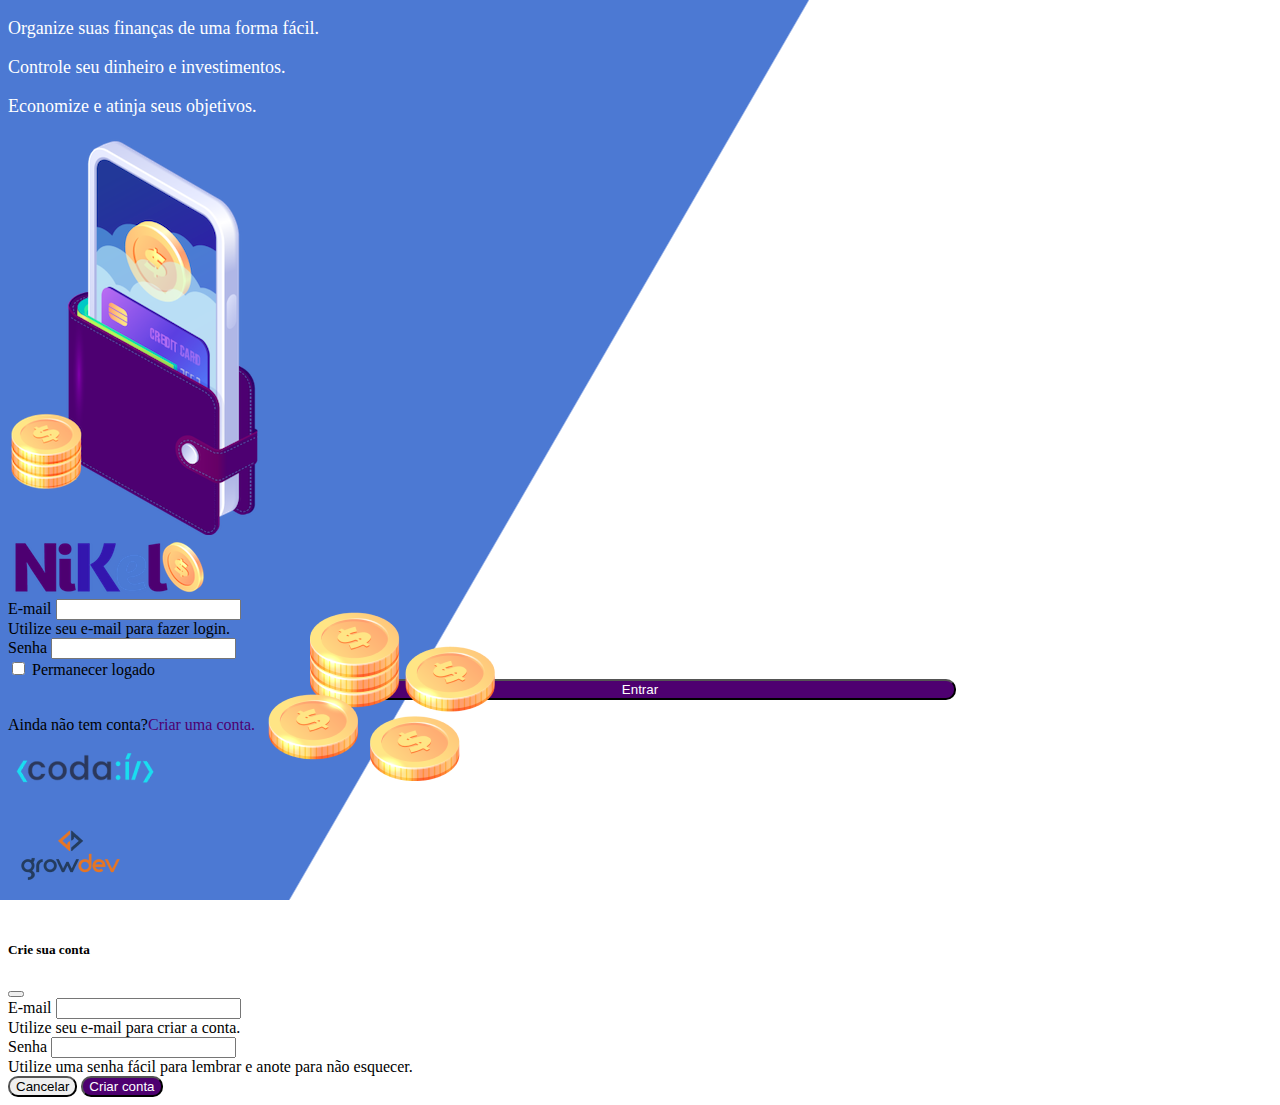
<file: public/index.html>
<!DOCTYPE html>
<html lang="pt">
<head>
    <meta charset="UTF-8">
    <meta http-equiv="X-UA-Compatible" content="IE=edge">
    <meta name="viewport" content="width=device-width, initial-scale=1.0">
    <title>Nikel</title>
    <link href="https://cdn.jsdelivr.net/npm/bootstrap@5.1.3/dist/css/bootstrap.min.css" rel="stylesheet" integrity="sha384-1BmE4kWBq78iYhFldvKuhfTAU6auU8tT94WrHftjDbrCEXSU1oBoqyl2QvZ6jIW3" crossorigin="anonymous">
    <link rel="stylesheet" href="./css/style.css">
</head>
<body id="login">
    <main>
        <div class="container">
            <div class="row vh-100">
                <div class="col d-flex justify-content-center my-5 flex-column">
                    <div class="text-login">
                        <p>Organize suas finanças de uma forma fácil.</p>
                        <p>Controle seu dinheiro e investimentos.</p>
                        <p>Economize e atinja seus objetivos.</p>
                    </div>
                    <div class="text-center">
                        <img src="./assets/images/pocket.png" alt="image pocket" class="img-fluid">
                         <img src="./assets/images/coins.png" alt="image coins"  class="img-fluid d-none d-md-inline coins">
                    </div> 

                </div>
                <div class="col d-flex justify-content-center my-5 flex-column">
                    <div class="container">
                        <div class="row">
                            <div class="col">
                                <div class="text-center mb-3">
                                    <img src="./assets/images/nikel-logo.png" alt="logo nikel" class="img-fluid">
                                </div>
                            </div>
                        </div>
                        <div class="row">
                            <div class="col">
                                <form id="login-form">
                                    <div class="mb-3">
                                      <label for="ema" class="form-label">E-mail</label>
                                      <input type="email-input" class="form-control" id="email-input" aria-describedby="emailHelp">
                                      <div id="emailHelp" class="form-text">Utilize seu e-mail para fazer login.</div>
                                    </div>
                                    <div class="mb-3">
                                      <label for="password-input" class="form-label">Senha</label>
                                      <input type="password" class="form-control" id="password-input">
                                      
                                    </div>
                                    <div class="mb-3 form-check">
                                      <input type="checkbox" class="form-check-input" id="session-check">
                                      <label class="form-check-label" for="session-check">Permanecer logado</label>
                                    </div>
                                    <button type="submit" class="btn button-login">Entrar</button>
                                  </form>
                            </div>
                        </div>
                        <div class="row">
                            <div class="col">
                                <p id="link-conta" class="text-center mt-2 form-text" data-bs-toggle="modal" data-bs-target="#register-modal">Ainda não tem conta?<spam class="link-default">Criar uma conta.</spam> </p>

                            </div>
                        </div>
                        <div class="row">
                             <div class="col">  
                                <div class="text-center mt-5">
                                    <img src="./assets/images/codai-logo.png" alt="" srcset="">
                                </div>
                             </div>
                        </div>
                        <div class="row">
                            <div class="col">  
                               <div class="text-center">
                                   <img src="./assets/images/growdev-logo.png" alt="" srcset="">
                               </div>
                            </div>
                       </div>
                        
                    </div>
                </div>
            </div>
        </div>
        
  
  <!-- Modal -->
  <div class="modal fade" id="register-modal" tabindex="-1" aria-labelledby="exampleModalLabel" aria-hidden="true">
    <div class="modal-dialog">
      <div class="modal-content">
        <div class="modal-header">
          <h5 class="modal-title" id="exampleModalLabel">Crie sua conta</h5>
          <button type="button" class="btn-close" data-bs-dismiss="modal" aria-label="Close"></button>
        </div>
        <form id="create-form">
            <div class="modal-body">
            
                <div class="mb-3">
                  <label for="email-create-input" class="form-label">E-mail</label>
                  <input type="email" class="form-control" id="email-create-input" aria-describedby="emailHelp" required>
                  <div id="emailHelp" class="form-text">Utilize seu e-mail para criar a conta.</div>
                </div>
                <div class="mb-3">
                  <label for="password-create-input" class="form-label">Senha</label>
                  <input type="password" class="form-control" id="password-create-input" required>
                  <div id="emailHelp" class="form-text">Utilize uma senha fácil para lembrar e anote para não esquecer.</div>
                </div>
                </div>
            
                <div class="modal-footer">
                <button type="button" class="btn btn-secondary button-cancel" data-bs-dismiss="modal">Cancelar</button>
                <button type="submit" class="btn button-default">Criar conta</button>
                </div>
    
            </div>
        </form>
    </div>
  </div>
    </main>
    <script src="https://cdn.jsdelivr.net/npm/bootstrap@5.1.3/dist/js/bootstrap.bundle.min.js" integrity="sha384-ka7Sk0Gln4gmtz2MlQnikT1wXgYsOg+OMhuP+IlRH9sENBO0LRn5q+8nbTov4+1p" crossorigin="anonymous"></script>
    <script src="./js/index.js"></script>
    </body>
</html>
</file>
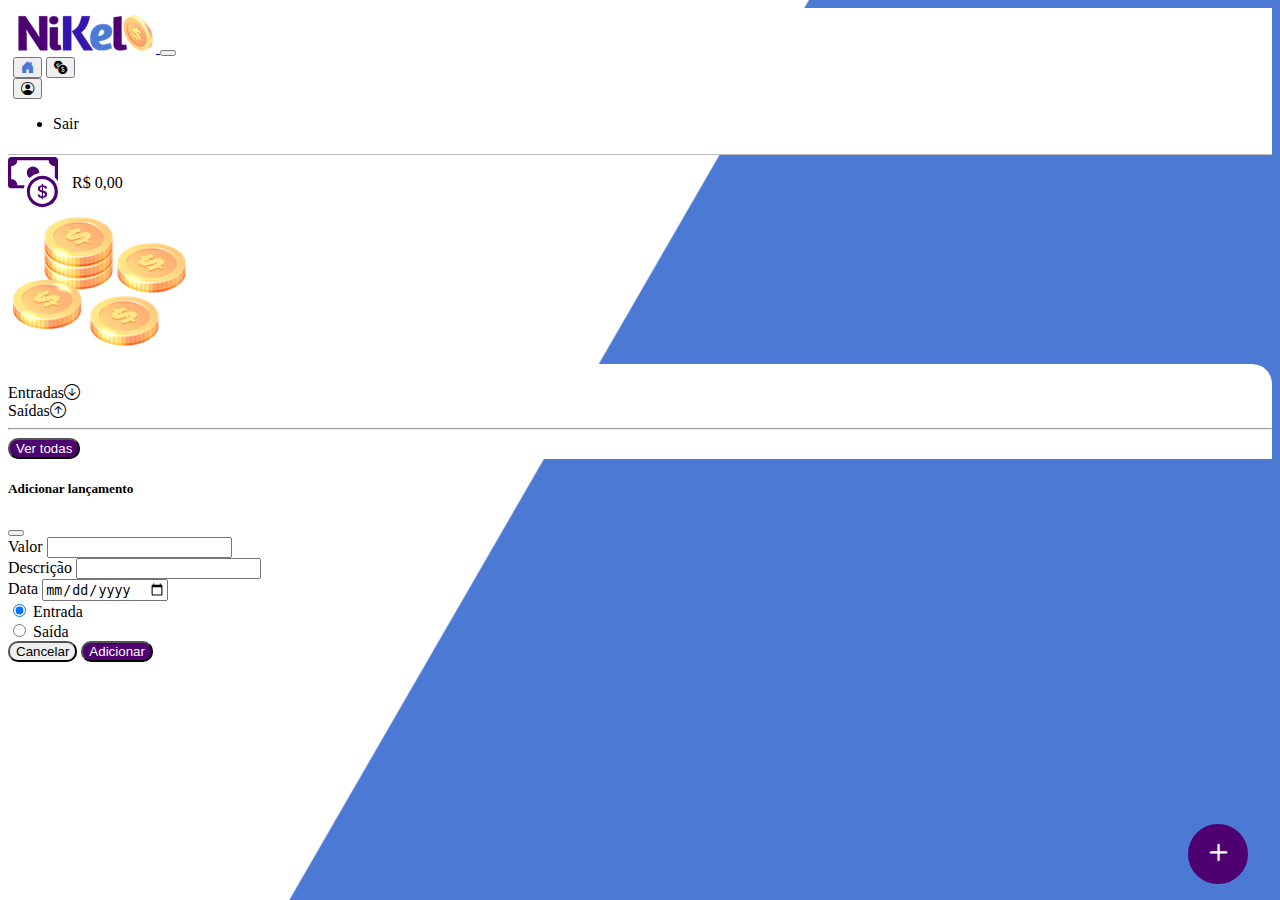
<file: public/home.html>
<!DOCTYPE html>
<html lang="pt">

<head>
  <meta charset="UTF-8">
  <meta http-equiv="X-UA-Compatible" content="IE=edge">
  <meta name="viewport" content="width=device-width, initial-scale=1.0">
  <title>Nikel-Home</title>
  <link href="https://cdn.jsdelivr.net/npm/bootstrap@5.1.3/dist/css/bootstrap.min.css" rel="stylesheet"
    integrity="sha384-1BmE4kWBq78iYhFldvKuhfTAU6auU8tT94WrHftjDbrCEXSU1oBoqyl2QvZ6jIW3" crossorigin="anonymous">
  <link rel="stylesheet" href="https://cdn.jsdelivr.net/npm/bootstrap-icons@1.10.4/font/bootstrap-icons.css">
  <link rel="stylesheet" href="./css/style.css">
</head>

<body id="app">
  <header>
    <nav class="navbar navbar-expand navbar-light bg-white">
      <div class="container-fluid">
        <a class="navbar-brand" href="#">
          <img src="./assets/images/nikel-small-logo.png" alt="logo nikel" class="img-fluid" srcset="">
        </a>
        <button class="navbar-toggler" type="button" data-bs-toggle="collapse" data-bs-target="#navbarSupportedContent"
          aria-controls="navbarSupportedContent" aria-expanded="false" aria-label="Toggle navigation">
          <span class="navbar-toggler-icon"></span>
        </button>
        <div class="collapse navbar-collapse justify-content-end" id="navbarSupportedContent">
          <div class="d-flex menu">
            <a href="home.html"><button class="btn" type="button"><i
                  class="bi bi-house-door-fill fs-4 color-secondary"></i></button></a>
            <a href="transaction.html"><button class="btn" type="button"><i class="bi bi-currency-exchange fs-4"></i>
              </button></a>
            <div class="dropdown">
              <button class="btn" type="button" id="dropdownMenuButton1" data-bs-toggle="dropdown"
                aria-expanded="false">
                <i class="bi bi-person-circle fs-4"></i>
              </button>
              <ul class="dropdown-menu logout" aria-labelledby="dropdownMenuButton1">
                <li>
                  <buttom class="dropdown-item" id="button-logout">Sair</buttom>
                </li>

              </ul>
            </div>
          </div>
        </div>
      </div>
    </nav>
  </header>
  <main>
    <div class="container lg">
      <div class="row">
        <div class="col d-flex mt-4 justify-content-start align-items-center">
          <i class="bi bi-cash-coin color-primary icon-detail"></i>
          <span class="fs-2" id="total">R$ 0,00</span>

        </div>
        <div class="col d-flex mt-4 justify-content-end">
          <div class="text-center">
            <img src="./assets/images/coins-small.png" alt="image coins" srcset="">
          </div>

        </div>
      </div>
      <div class="row">
        <div class="col-12 info shadow-lg">
          <div class="container">
            <div class="row">
              <div class="col-6">
                <span class="fs-4">Entradas<i class="bi bi-arrow-down-circle fs-2 align-middle"></i></span>

              </div>
              <div class="col">
                <span class="fs-4">Saídas<i class="bi bi-arrow-up-circle fs-2 align-middle"></i></span>
              </div>
              <div class="col-12 my-2">
                <hr>
              </div>
            </div>
            <div class="row">
              <div class="col-6">
                <div class="container p-0" id="cash-in-list">



                </div>
              </div>

              <div class="col-6">
                <div class="container p-0" id="cash-out-list">


                </div>
              </div>
              <div class="col-12">
                <a href="./transaction.html"><button type="button" class="btn button-default"> Ver todas</button></a>
              </div>
            </div>

          </div>

        </div>
      </div>
      <button class="btn button-float" data-bs-toggle="modal" data-bs-target="#transaction-modal"><i
          class="bi bi-plus"></i></button>
    </div>
    <!-- Modal -->
    <div class="modal fade" id="transaction-modal" tabindex="-1" aria-labelledby="exampleModalLabel" aria-hidden="true">
      <div class="modal-dialog">
        <div class="modal-content">
          <div class="modal-header">
            <h5 class="modal-title" id="exampleModalLabel">Adicionar lançamento</h5>
            <button type="button" class="btn-close" data-bs-dismiss="modal" aria-label="Close"></button>
          </div>
          <form id="transaction-form">
            <div class="modal-body">

              <div class="mb-3">
                <label for="value-input" class="form-label">Valor</label>
                <input type="number" stepy="any" class="form-control" id="value-input" aria-describedby="emailHelp"
                  required>

              </div>
              <div class="mb-3">
                <label for="description-input" class="form-label">Descrição</label>
                <input type="text" class="form-control" id="description-input" required>

              </div>
              <div class="mb-3">
                <label for="date-input" class="form-label">Data</label>
                <input type="date" class="form-control" id="date-input" required>
              </div>
              <div class="mb-3">
                <div class="form-check form-check-inline">
                  <input class="form-check-input" type="radio" name="type-input" id="inlineRadio1" value="1" checked>
                  <label class="form-check-label" for="inlineRadio1">Entrada</label>
                </div>
                <div class="form-check form-check-inline">
                  <input class="form-check-input" type="radio" name="type-input" id="inlineRadio2" value="2">
                  <label class="form-check-label" for="inlineRadio2">Saída</label>
                </div>

              </div>
            </div>

            <div class="modal-footer">
              <button type="button" class="btn btn-secondary button-cancel" data-bs-dismiss="modal">Cancelar</button>
              <button type="submit" class="btn button-default">Adicionar</button>
            </div>


          </form>
        </div>


  </main>
  <script src="https://cdn.jsdelivr.net/npm/bootstrap@5.1.3/dist/js/bootstrap.bundle.min.js"
    integrity="sha384-ka7Sk0Gln4gmtz2MlQnikT1wXgYsOg+OMhuP+IlRH9sENBO0LRn5q+8nbTov4+1p"
    crossorigin="anonymous"></script>
  <script src="./js/home.js"></script>
</body>

</html>
</file>
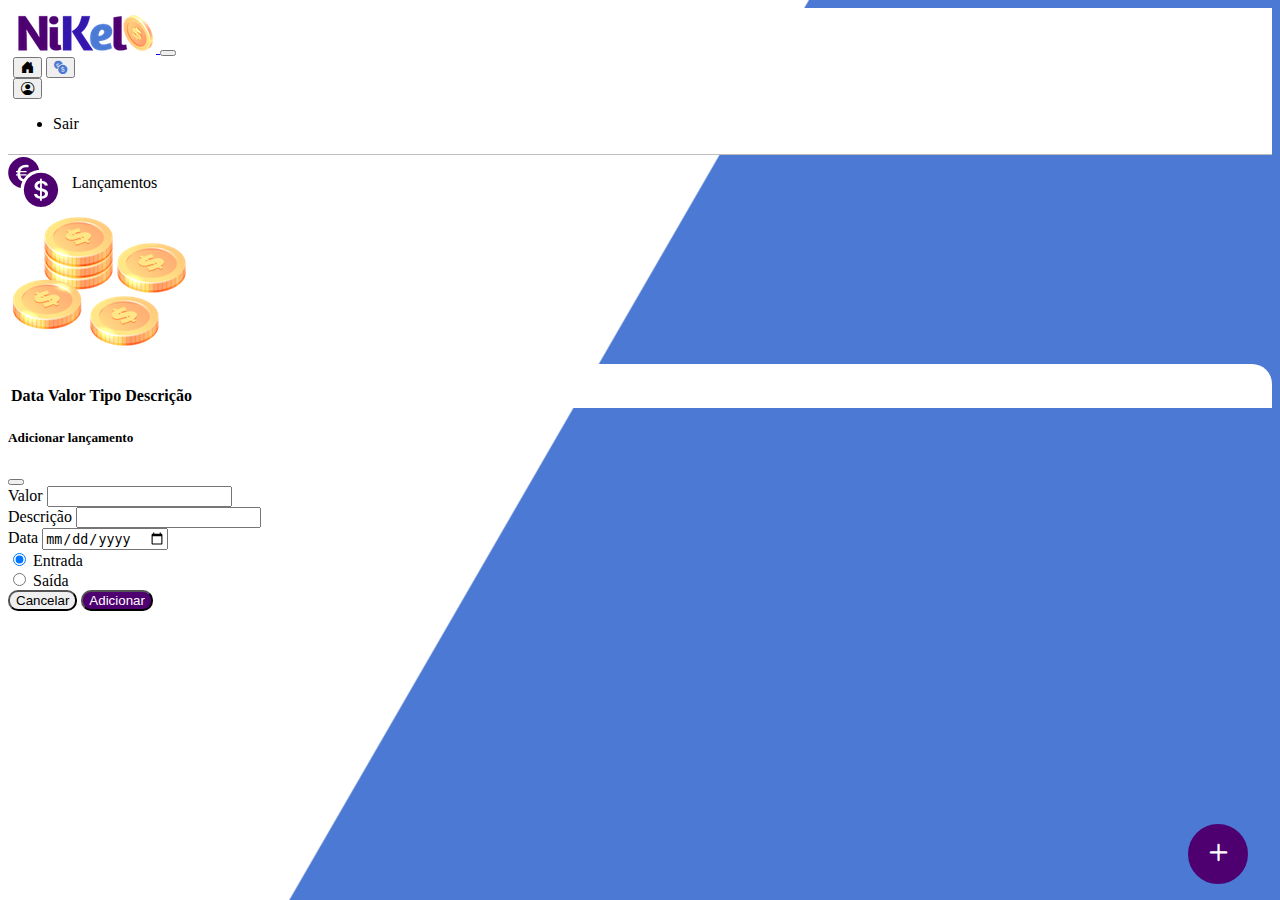
<file: public/transaction.html>
<!DOCTYPE html>
<html lang="pt">
<head>
    <meta charset="UTF-8">
    <meta http-equiv="X-UA-Compatible" content="IE=edge">
    <meta name="viewport" content="width=device-width, initial-scale=1.0">
    <title>Lançamento</title>
    <link href="https://cdn.jsdelivr.net/npm/bootstrap@5.1.3/dist/css/bootstrap.min.css" rel="stylesheet" integrity="sha384-1BmE4kWBq78iYhFldvKuhfTAU6auU8tT94WrHftjDbrCEXSU1oBoqyl2QvZ6jIW3" crossorigin="anonymous">
    <link rel="stylesheet" href="https://cdn.jsdelivr.net/npm/bootstrap-icons@1.10.4/font/bootstrap-icons.css">
    <link rel="stylesheet" href="./css/style.css">
</head>
<body id="app">
    <header>
        <nav class="navbar navbar-expand navbar-light bg-white">
            <div class="container-fluid">
              <a class="navbar-brand" href="#">
                <img src="./assets/images/nikel-small-logo.png" alt="logo nikel" class="img-fluid" srcset="">
              </a>
              <button class="navbar-toggler" type="button" data-bs-toggle="collapse" data-bs-target="#navbarSupportedContent" aria-controls="navbarSupportedContent" aria-expanded="false" aria-label="Toggle navigation">
                <span class="navbar-toggler-icon"></span>
              </button>
              <div class="collapse navbar-collapse justify-content-end" id="navbarSupportedContent">
                <div class="d-flex menu">
                    <a href="home.html"><button class="btn" type="button"><i class="bi bi-house-door-fill fs-4 "></i></button></a>
                    <a href="transaction.html"><button class="btn" type="button"><i class="bi bi-currency-exchange fs-4 color-secondary"></i>
                    </button></a>
                    <div class="dropdown">
                        <button class="btn" type="button" id="dropdownMenuButton1" data-bs-toggle="dropdown" aria-expanded="false">
                        <i class="bi bi-person-circle fs-4"></i>
                        </button>
                            <ul class="dropdown-menu logout" aria-labelledby="dropdownMenuButton1">
                            <li><buttom class="dropdown-item" id="button-logout">Sair</buttom></li>
                         
                        </ul>
                      </div>
                </div>
              </div>
            </div>
          </nav>  
    </header>
    <main>
        <div class="container lg">
           <div class="row">
            <div class="col d-flex mt-4 justify-content-start align-items-center">
                <i class="bi bi-currency-exchange color-primary icon-detail"></i>
                <span class="fs-2">Lançamentos</span>

            </div>
            <div class="col d-flex mt-4 justify-content-end">
                <div class="text-center">
                    <img src="./assets/images/coins-small.png" alt="image coins" srcset="">
                </div>

            </div>
           </div>
           <div class="row">
            <div class="col-12 info shadow-lg">
                <div class="container">
                    <div class="row">
                        <div class="col">
                            <table class="table">
                                <thead>
                                  <tr>
                                    <th scope="col">Data</th>
                                    <th scope="col">Valor</th>
                                    <th scope="col">Tipo</th>
                                    <th scope="col">Descrição</th>
                                  </tr>
                                </thead>
                                <tbody id="transactions-list">
                                 
                                  
                                </tbody>
                              </table>
                        </div>

                        </div>     
                    </div>
                 </div>

           </div>
           </div>
           <button class="btn button-float" data-bs-toggle="modal"data-bs-target="#transaction-modal"><i class="bi bi-plus"></i></button>

        </div>
          <!-- Modal -->
  <div class="modal fade" id="transaction-modal" tabindex="-1" aria-labelledby="exampleModalLabel" aria-hidden="true">
    <div class="modal-dialog">
      <div class="modal-content">
        <div class="modal-header">
          <h5 class="modal-title" id="exampleModalLabel">Adicionar lançamento</h5>
          <button type="button" class="btn-close" data-bs-dismiss="modal" aria-label="Close"></button>
        </div>
        <form id="transaction-form">
            <div class="modal-body">
            
                <div class="mb-3">
                  <label for="value-input" class="form-label">Valor</label>
                  <input type="number" step="any" class="form-control" id="value-input" aria-describedby="emailHelp">
                  
                </div>
                <div class="mb-3">
                  <label for="description-input" class="form-label">Descrição</label>
                  <input type="text" class="form-control" id="description-input">
                 
                </div>
                <div class="mb-3">
                    <label for="date-input" class="form-label">Data</label>
                    <input type="date" class="form-control" id="date-input">
                    </div>
                    <div class="mb-3">
                        <div class="form-check form-check-inline">
                            <input class="form-check-input" type="radio" name="type-input" id="inlineRadio1" value="1" checked>
                            <label class="form-check-label" for="inlineRadio1">Entrada</label>
                          </div>
                          <div class="form-check form-check-inline">
                            <input class="form-check-input" type="radio" name="type-input" id="inlineRadio2" value="2">
                            <label class="form-check-label" for="inlineRadio2">Saída</label>
                          </div>
                          
                    </div>
                </div>
            
                <div class="modal-footer">
                <button type="button" class="btn btn-secondary button-cancel" data-bs-dismiss="modal">Cancelar</button>
                <button type="submit" class="btn button-default">Adicionar</button>
                </div>
    
            </div>
        </form>
    </div>
    </main>
    <script src="https://cdn.jsdelivr.net/npm/bootstrap@5.1.3/dist/js/bootstrap.bundle.min.js" integrity="sha384-ka7Sk0Gln4gmtz2MlQnikT1wXgYsOg+OMhuP+IlRH9sENBO0LRn5q+8nbTov4+1p" crossorigin="anonymous"></script>
    <script src="./js/transactions.js"></script>
  </body>
</html>
</file>
<file: public/css/style.css>
#login{
    background: linear-gradient(120deg,#4c79d3 44.9%, #ffffff 45%) no-repeat fixed;
}
#app{
    background: linear-gradient(120deg,#ffffff 44.9%, #4c79d3 45%) no-repeat fixed;   
}
header{
    border-bottom: 1px solid #bebcbc;
    padding:5px;
    background-color: #ffffff;
}
.color-primary{
    color:#4e0070

}
.color-secondary{
    color:#4c79d3

}
.icon-detail{
    font-size:50px;
    margin-right:10px;
    vertical-align: middle;

}


.text-login{
    color:#ffffff;
    font-size:18px;
    font-weight: 500;
}
.coins {
    position:absolute;
    bottom: 100px;
}
.button-login{
    border-radius: 10px;
    background-color: #4e0070;
    color:#ffffff;
    margin: 0 25%;
    width:50%;
}
.button-login:hover,.button-default:hover{
    color:#ffffff;
    background-color: #4c79d3;
    
}
.button-default{
    background-color: #4e0070;
    border-radius: 10px;
    color:#ffffff
}
.button-cancel{
    border-radius:10px;
}
.button-float{
    border-radius: 100%;
    height: 60px;
    width:60px;
    position:fixed;
    padding: 0 !important;
    bottom:1rem;
    right: 2rem;
    border:2px solid #4e0070;
    font-size: 35px;
    background-color: #4e0070;
    color:#ffffff;

}
.button-float:hover{
    border:2px solid #4c79d3;
    background-color: #ffffff;
    color:#4c79d3;

}

.link-default{
    color:#4e0070;
    cursor:pointer;
}
.link-default:hover{
    color:#4c79d3;

}
.info{
    background-color: #ffffff;
    border-radius: 20px 20px 0px 0px;
    padding:20px 0px 0px 0px;
}
.logout{
    min-width: 5rem !important;
}
.menu{
    margin-right=20px;
}
</file>
